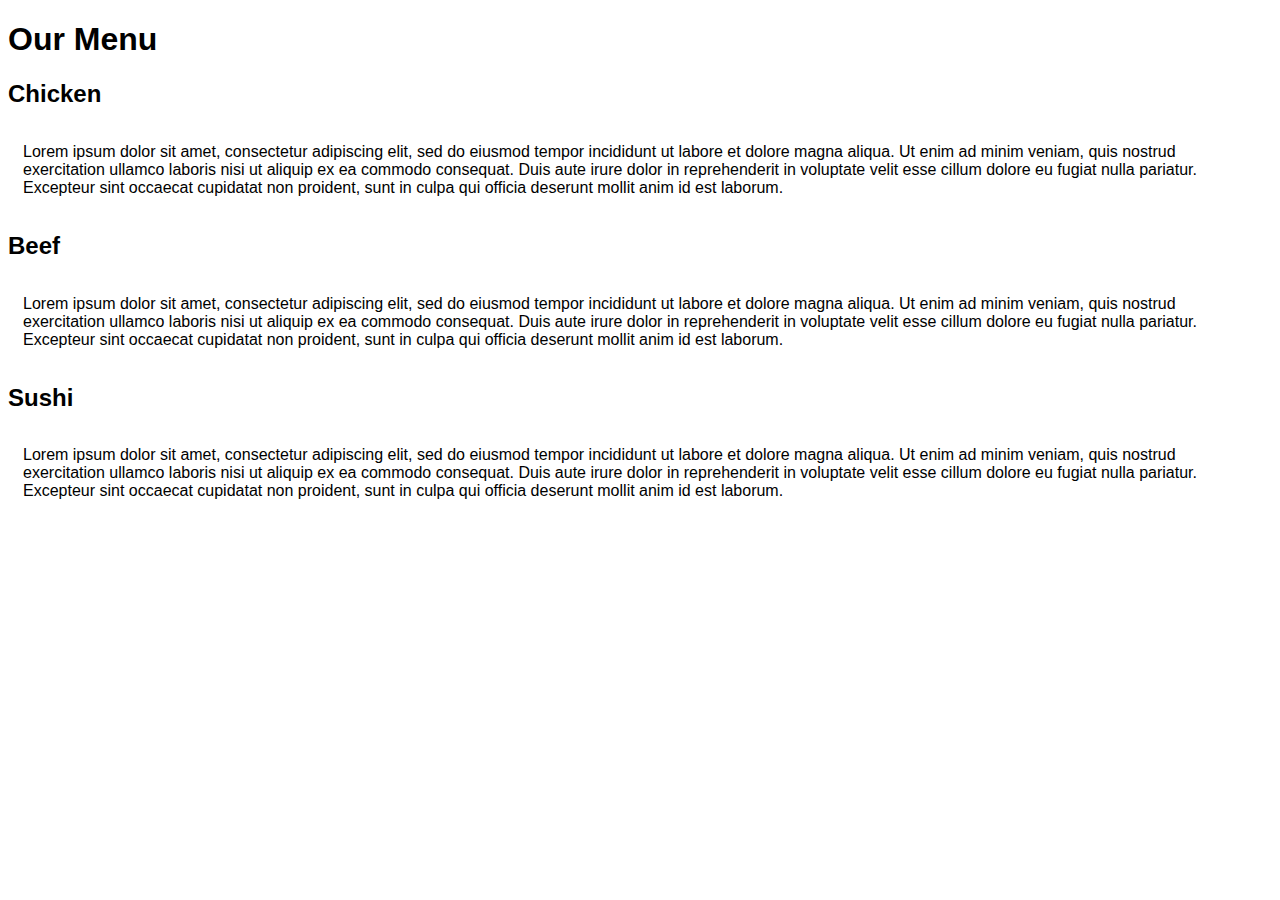
<file: site/index.html>
<!DOCTYPE html>
<html>
<head>
	<meta charset="utf-8">
	<!--viewport setting for reseting zoom to original view-->
	<meta name="viewport" content="width=device-width, initial-scale=1">
	<!--link to my cascading style sheets-->
	<link rel="stylesheet" type="text/css" href="module-2-css.css">
	<title>Module2-solution</title>
</head>
<body>
 <h1>Our Menu</h1>
 <div class="col-lg-4 col-md-6 col-sm-12">
  <div class="section">
  	<h2 class="chicken">Chicken</h2>
  	<p>Lorem ipsum dolor sit amet, consectetur adipiscing elit, sed do eiusmod tempor incididunt ut labore et dolore magna aliqua. Ut enim ad minim veniam, quis nostrud exercitation ullamco laboris nisi ut aliquip ex ea commodo consequat. Duis aute irure dolor in reprehenderit in voluptate velit esse cillum dolore eu fugiat nulla pariatur. Excepteur sint occaecat cupidatat non proident, sunt in culpa qui officia deserunt mollit anim id est laborum.</p>
  </div>
 </div>
 <div class="col-lg-4 col-md-6 col-sm-12">
   <div class="section">
 	<h2 class="beef">Beef</h2>
 	<p>Lorem ipsum dolor sit amet, consectetur adipiscing elit, sed do eiusmod tempor incididunt ut labore et dolore magna aliqua. Ut enim ad minim veniam, quis nostrud exercitation ullamco laboris nisi ut aliquip ex ea commodo consequat. Duis aute irure dolor in reprehenderit in voluptate velit esse cillum dolore eu fugiat nulla pariatur. Excepteur sint occaecat cupidatat non proident, sunt in culpa qui officia deserunt mollit anim id est laborum.</p>
  </div>
 </div>
 <div class="col-lg-4 col-md-12 col-sm-12">
   <div class="section">
 	<h2 class="sushi">Sushi</h2>
 	<p>Lorem ipsum dolor sit amet, consectetur adipiscing elit, sed do eiusmod tempor incididunt ut labore et dolore magna aliqua. Ut enim ad minim veniam, quis nostrud exercitation ullamco laboris nisi ut aliquip ex ea commodo consequat. Duis aute irure dolor in reprehenderit in voluptate velit esse cillum dolore eu fugiat nulla pariatur. Excepteur sint occaecat cupidatat non proident, sunt in culpa qui officia deserunt mollit anim id est laborum.</p>
  </div>
 </div>

</body>
</html>
</file>
<file: site/module-2-css.css>
* {
	font-family: "Comic Sans MS", cursive, sans-serif;
	box-sizing: border-box;
}

.title-container{
	color: black;
	text-align: center;
	margin-bottom: 30px;
}
.container{
	border: none;
	margin-top: 10px;
	margin-left: auto;
	margin-bottom: 10px;
	margin-right: auto;
	padding: 10px;
}

section {
    border:	1px solid black;
    background-color: gray;
    border-radius: 0.5rem;
	width: 95%;
	height: auto;
	color: black;
	position: relative;
    /*overflow: auto;*/
}
#chicken {
	background-color: #cf8d8d;
	border: 1px solid black;
	border-radius:0.5rem;
	text-align: center;
	width: 30%;
	margin-left: 70%;
	margin-top: 30;
	font-weight: 70%;
	font-size: 125%;
	padding: 1px;
	/*background-clip: hsl(1, 42%, 72%);*/
}
#beef {
    border: 1px solid black;
    border-radius: 0.5rem;
	text-align: center;
    width: 30%;
	margin-left: 70%;
	font-weight: bold;
	font-size: 125%;
	margin-bottom: 0;
	margin-top: 0;
	padding: 5px;
	background-color: #C14643;
}

#sushi{
	border: 1px solid black;
    border-radius: 0.5rem;
	text-align: center;
    width: 30%;
	margin-left: 70%;
	font-weight: bold;
	font-size: 125%;
	margin-bottom: 0;
	margin-top: 0;
	padding: 5px;
	background-color: #E5D198;
}
p{
	padding: 15px;
	margin: 0;
}
/*Media Queries---FOr Large screen(Desktop)*/
@media(min-width: 992px){
	.box {
        display: grid;
        grid-template-columns: repeat(3, 1fr);
        grid-template-rows: 1fr;
        grid-auto-flow: row;
    }

    .item1 {
        grid-column: 1;
        grid-row: 1;
    }

    .item3 {
        grid-column: 3;
        grid-row: 1;
    }
}

/*Media Queries---FOr medium screen(Tablet)*/
@media(min-width: 768px) and (max-width: 991px){
	.box{
		display: grid;
		grid-template-columns: repeat(2,1fr);
		grid-template-rows: repeat(2,1fr);
		grid-auto-flow: row;
	}
	.item1 
	{
        grid-column: 1 / 2;
        grid-row: 1 / 2;
    }
    .item2
    {
        grid-column: 2 / 3;
        grid-row: 1 / 2;
        padding-bottom: 10px;
    }
    .item3
    {
    	padding-bottom: 10px;
        grid-column: 1 / 3;
        grid-row: 2 / 3;
    }
}
/*For Moible version*/
@media(max-width: 767px){
	.box{
		display: grid;
		grid-template-columns: 1fr;
		grid-template-rows: repeat(3,1fr);
		grid-auto-flow: column;
		
	}
	.item1{
		grid-column: 1;
		grid-row: 1/2;
	}
	.item2{
		grid-column: 1;
		grid-row: 2/3;
	}
	.item3{
		margin-top: 10px;
		grid-column: 1;
		grid-row: 3/4;
	}
}
</file>
